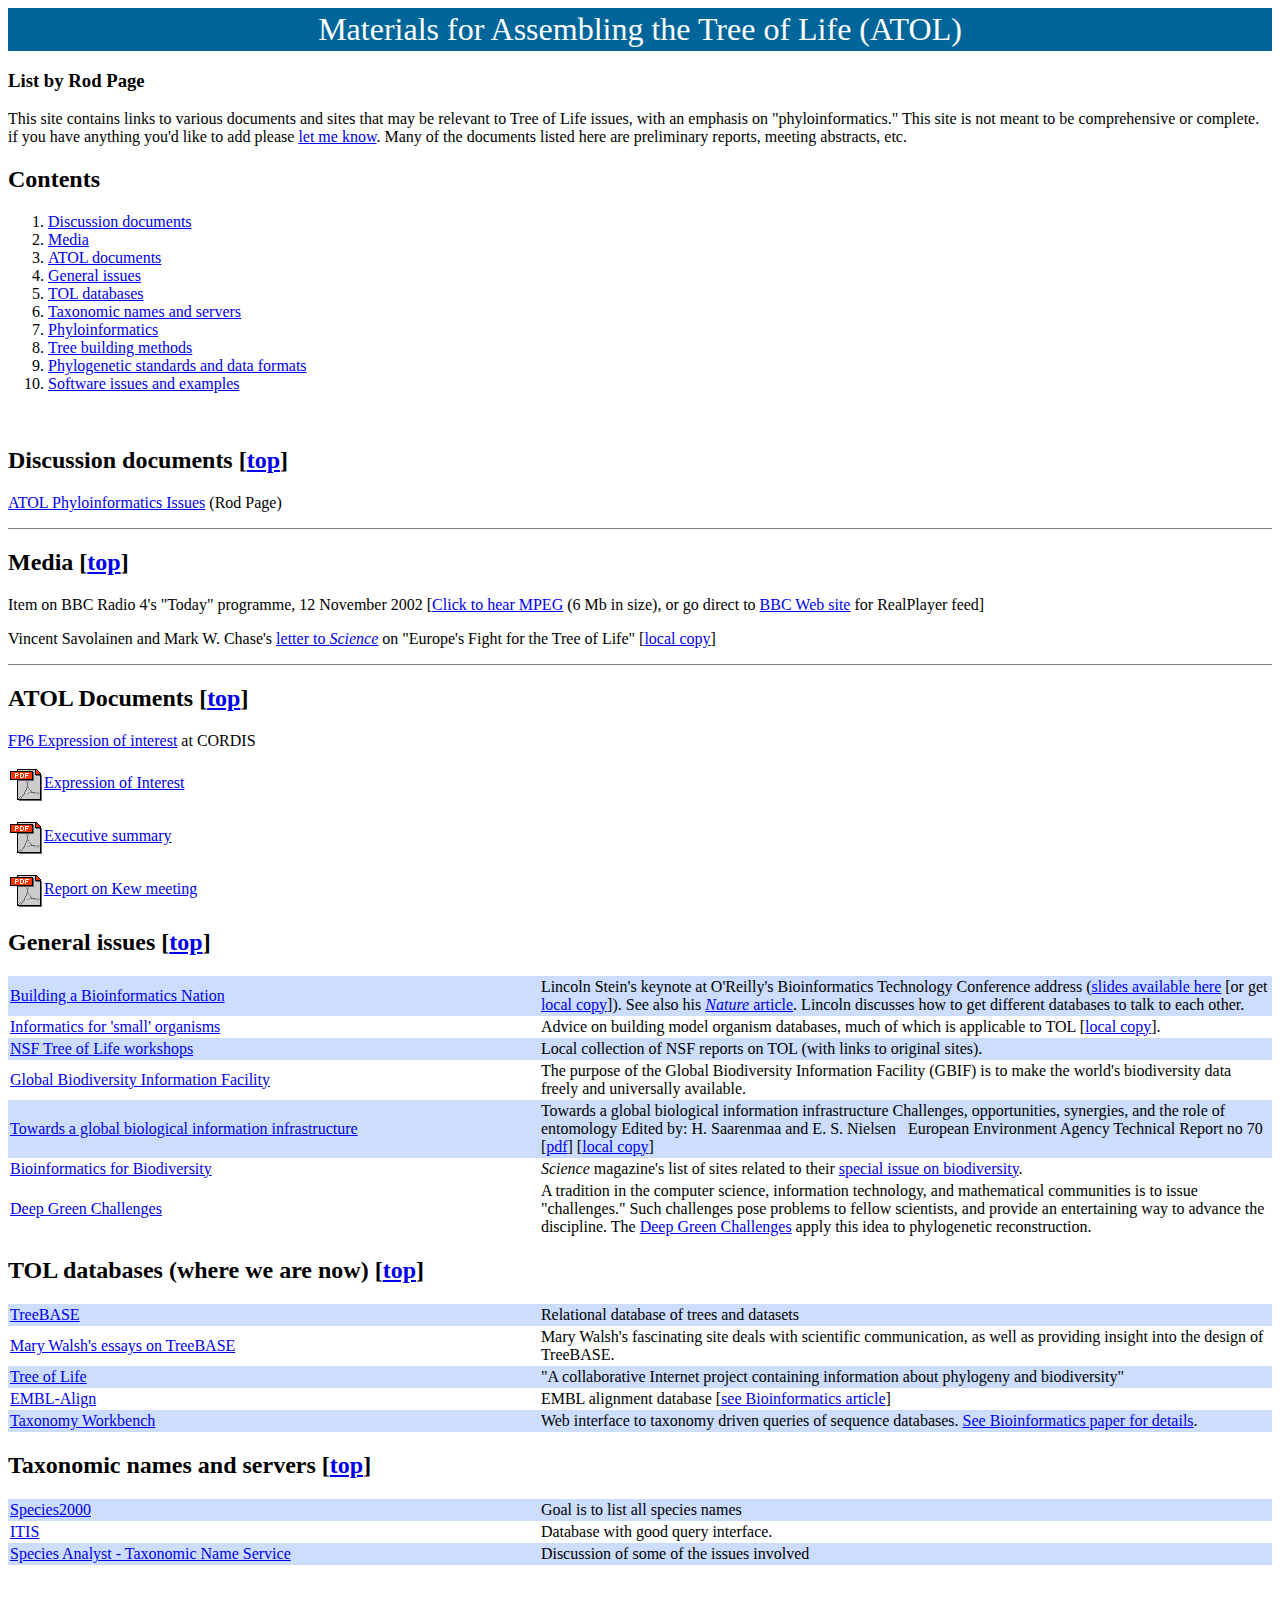
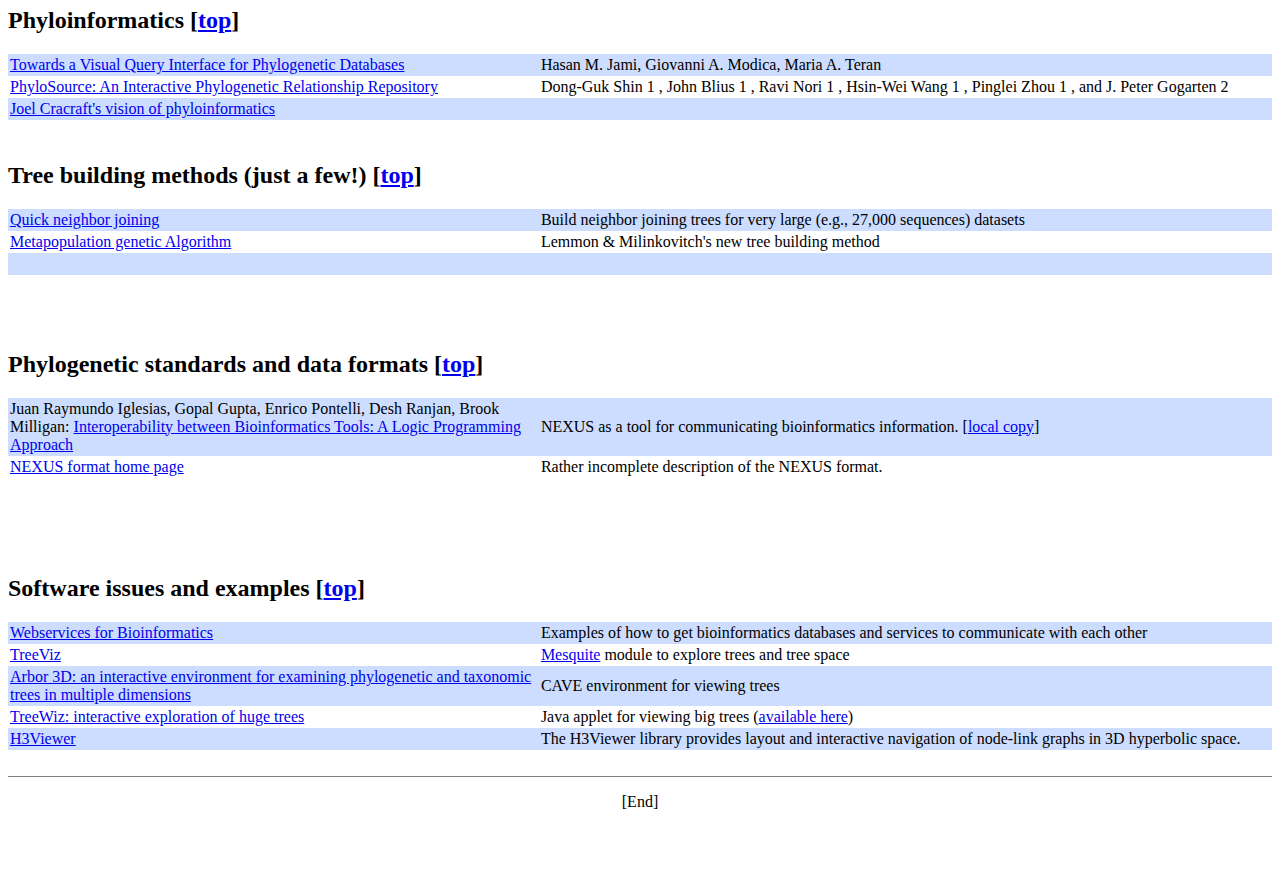
<file: index.html>
<html>
<head>
<title>Assembling the Tree of Life</title>
<meta http-equiv="Content-Type" content="text/html; charset=iso-8859-1">
<meta http-equiv="Pragma" content="no-cache">
</head>

<body bgcolor="#FFFFFF">
<font size="+3" color="#FFFFFF"><a name="top"></a></font>
<table border="0" width="100%" bgcolor="#006699">
  <tr>
    <td>
      <div align="center"><font size="+3" color="#FFFFFF">Materials for Assembling 
        the Tree of Life (ATOL)</font></div>
    </td>
  </tr>
</table>
<h3>List by Rod Page</h3>
<p>This site contains links to various documents and sites that may be relevant 
  to Tree of Life issues, with an emphasis on &quot;phyloinformatics.&quot; This 
  site is not meant to be comprehensive or complete. if you have anything you'd 
  like to add please <a href="mailto:r.page@bio.gla.ac.uk?Subject=ATOL">let me 
  know</a>. Many of the documents listed here are preliminary reports, meeting 
  abstracts, etc. </p>
<h2>Contents</h2>
<ol>
  <li><a href="#discussion">Discussion documents</a></li>
  <li><a href="#media">Media</a></li>
  <li><a href="#atol">ATOL documents</a></li>
  <li><a href="#general">General issues</a></li>
  <li><a href="#databases">TOL databases</a></li>
  <li><a href="#names">Taxonomic names and servers</a></li>
  <li><a href="#phyloinformatics">Phyloinformatics</a></li>
  <li><a href="#building">Tree building methods</a></li>
  <li><a href="#standards">Phylogenetic standards and data formats</a></li>
  <li><a href="#software">Software issues and examples</a></li>
</ol>
<p>&nbsp;</p>
<h2><a name="discussion"></a>Discussion documents [<a href="#top">top</a>]</h2>
<p><a href="phyloinformatics.html">ATOL Phyloinformatics Issues</a> (Rod Page)</p>
<hr size="1" noshade>
<h2><a name="media"></a>Media [<a href="#top">top</a>]</h2>
<p>Item on BBC Radio 4's &quot;Today&quot; programme, 12 November 2002 [<a href="taxonomy.mp3">Click 
  to hear MPEG</a> (6 Mb in size), or go direct to <a href="http://www.bbc.co.uk/radio4/today/listen/listen.shtml">BBC 
  Web site</a> for RealPlayer feed]</p>
<p>Vincent Savolainen and Mark W. Chase's <a href="http://www.sciencemag.org/cgi/content/full/302/5652/1894a">letter 
  to <em>Science</em></a> on &quot;Europe's Fight for the Tree of Life&quot; [<a href="SavolainenChase.pdf">local 
  copy</a>]</p>
<hr noshade size="1">
<h2><a name="atol"></a>ATOL Documents [<a href="#top">top</a>]</h2>
<p><a href="http://eoi.cordis.lu/dsp_details.cfm?ID=31692">FP6 Expression of interest</a> 
  at CORDIS</p>
<p><a href="reports/ATOL_EoI.pdf"><img src="images/pdf.gif" width="36" height="37" border="0" align="absmiddle">Expression 
  of Interest</a></p>
<p><a href="reports/ATOLExecSum.pdf"><img src="images/pdf.gif" width="36" height="37" border="0" align="absmiddle">Executive 
  summary</a></p>
<p><a href="reports/ATOLReport.pdf"><img src="images/pdf.gif" width="36" height="37" border="0" align="absmiddle">Report 
  on Kew meeting</a></p>
<h2><a name="general"></a>General issues [<a href="#top">top</a>]</h2>
<table border="0" width="100%" cellspacing="0" cellpadding="2">
  <tr bgcolor="#CCDDFF"> 
    <td width="42%"><a href="http://www.oreillynet.com/pub/a/network/2002/01/29/bioday2.html">Building 
      a Bioinformatics Nation</a> </td>
    <td width="58%">Lincoln Stein's keynote at O'Reilly's Bioinformatics Technology 
      Conference address (<a href="http://prometheus.frii.com/%7Egnat/tmp/stein_keynote.ppt">slides 
      available here</a> [or get <a href="stein_keynote.ppt">local copy</a>]). 
      See also his <i><a href="http://www.nature.com/nature/links/020509/020509-2.html">Nature</a></i><a href="http://www.nature.com/nature/links/020509/020509-2.html"> 
      article</a>. Lincoln discusses how to get different databases to talk to 
      each other.</td>
  </tr>
  <tr> 
    <td width="42%"><a href="http://www.gmod.org/green_paper.shtml">Informatics 
      for 'small' organisms</a></td>
    <td width="58%">Advice on building model organism databases, much of which 
      is applicable to TOL [<a href="AGREEN~1.HTM">local copy</a>].</td>
  </tr>
  <tr bgcolor="#CCDDFF"> 
    <td width="42%"><a href="http://taxonomy.zoology.gla.ac.uk/rod/docs/tol/index.html">NSF 
      Tree of Life workshops</a></td>
    <td width="58%">Local collection of NSF reports on TOL (with links to original 
      sites).</td>
  </tr>
  <tr> 
    <td width="42%"><a href="http://www.gbif.org">Global Biodiversity Information 
      Facility</a> </td>
    <td width="58%">The purpose of the Global Biodiversity Information Facility 
      (GBIF) is to make the world's biodiversity data freely and universally available.</td>
  </tr>
  <tr bgcolor="#CCDDFF"> 
    <td width="42%"><a href="http://reports.eea.eu.int/technical_report_2001_70/en">Towards 
      a global biological information infrastructure</a> </td>
    <td width="58%">Towards a global biological information infrastructure Challenges, 
      opportunities, synergies, and the role of entomology Edited by: H. Saarenmaa 
      and E. S. Nielsen � European Environment Agency Technical Report no 70 [<a href="http://reports.eea.eu.int/technical_report_2001_70/en/Technical%20Report%2070%20web.pdf">pdf</a>] 
      [<a href="eea.pdf">local copy</a>] </td>
  </tr>
  <tr> 
    <td width="42%"><a href="http://www.sciencemag.org/feature/data/biodiversity2000.shl">Bioinformatics 
      for Biodiversity</a></td>
    <td width="58%"><i>Science</i> magazine's list of sites related to their <a href="http://www.sciencemag.org/content/vol289/issue5488/#specialintro">special 
      issue on biodiversity</a>.</td>
  </tr>
  <tr>
    <td width="42%"><a href="http://www.life.umd.edu/labs/delwiche/deepgreen/DGchallenges.html">Deep 
      Green Challenges</a></td>
    <td width="58%">A tradition in the computer science, information technology, 
      and mathematical communities is to issue "challenges." Such challenges pose 
      problems to fellow scientists, and provide an entertaining way to advance 
      the discipline. The <a href="http://www.life.umd.edu/labs/delwiche/deepgreen/DGchallenges.html">Deep 
      Green Challenges</a> apply this idea to phylogenetic reconstruction.</td>
  </tr>
</table>
<h2><a name="databases"></a>TOL databases (where we are now) [<a href="#top">top</a>]</h2>
<table border="0" width="100%" cellspacing="0" cellpadding="2">
  <tr bgcolor="#CCDDFF"> 
    <td width="42%"><a href="http://www.treebase.org">TreeBASE</a></td>
    <td width="58%">Relational database of trees and datasets</td>
  </tr>
  <tr>
    <td width="42%"><a href="http://www.dac.neu.edu/english/m.walsh/mtpw/">Mary 
      Walsh's essays on TreeBASE</a></td>
    <td width="58%">Mary Walsh's fascinating site deals with scientific communication, 
      as well as providing insight into the design of TreeBASE.</td>
  </tr>
  <tr bgcolor="#CCDDFF"> 
    <td width="42%"><a href="http://tolweb.org/tree/">Tree of Life</a></td>
    <td width="58%">&quot;A collaborative Internet project containing information 
      about phylogeny and biodiversity&quot;</td>
  </tr>
  <tr> 
    <td width="42%"><a href="http://www.ebi.ac.uk/embl/Submission/align_top.html">EMBL-Align</a></td>
    <td width="58%">EMBL alignment database [<a href="http://bioinformatics.oupjournals.org/cgi/content/abstract/18/5/763">see 
      Bioinformatics article</a>]</td>
  </tr>
  <tr bgcolor="#CCDDFF"> 
    <td width="42%"><a href="http://mendel.imp.univie.ac.at/webtax/servlet/tax">Taxonomy 
      Workbench</a></td>
    <td width="58%">Web interface to taxonomy driven queries of sequence databases. 
      <a href="http://bioinformatics.oupjournals.org/cgi/content/abstract/17/12/1179">See 
      Bioinformatics paper for details</a>.</td>
  </tr>
</table>
<h2><a name="names"></a>Taxonomic names and servers [<a href="#top">top</a>]</h2>
<table border="0" width="100%" cellspacing="0" cellpadding="2">
  <tr bgcolor="#CCDDFF"> 
    <td width="42%"><a href="http://www.sp2000.org/">Species2000</a></td>
    <td width="58%">Goal is to list all species names</td>
  </tr>
  <tr>
    <td width="42%"><a href="http://www.itis.usda.gov/">ITIS</a></td>
    <td width="58%">Database with good query interface.</td>
  </tr>
  <tr bgcolor="#CCDDFF"> 
    <td width="42%"><a href="http://tsadev.speciesanalyst.net/documentation/ow.asp?TaxonomicNameService">Species 
      Analyst - Taxonomic Name Service</a></td>
    <td width="58%">Discussion of some of the issues involved</td>
  </tr>
  <tr>
    <td width="42%">&nbsp;</td>
    <td width="58%">&nbsp;</td>
  </tr>
</table>
<h2><a name="phyloinformatics"></a>Phyloinformatics [<a href="#top">top</a>]</h2>
<table border="0" width="100%" cellspacing="0" cellpadding="2">
  <tr bgcolor="#CCDDFF"> 
    <td width="42%"><a href="jamil-cikm-2001.pdf">Towards a Visual Query Interface 
      for Phylogenetic Databases </a></td>
    <td width="58%">Hasan M. Jami, Giovanni A. Modica, Maria A. Teran</td>
  </tr>
  <tr>
    <td width="42%"><a href="shin.pdf">PhyloSource: An Interactive Phylogenetic 
      Relationship Repository</a> </td>
    <td width="58%">Dong-Guk Shin 1 , John Blius 1 , Ravi Nori 1 , Hsin-Wei Wang 
      1 , Pinglei Zhou 1 , and J. Peter Gogarten 2</td>
  </tr>
  <tr bgcolor="#CCDDFF"> 
    <td width="42%"><a href="phyloinformatics.jpg" target="_new">Joel Cracraft's 
      vision of phyloinformatics</a></td>
    <td width="58%">&nbsp;</td>
  </tr>
  <tr>
    <td width="42%">&nbsp;</td>
    <td width="58%">&nbsp;</td>
  </tr>
</table>
<h2><a name="building"></a>Tree building methods (just a few!) [<a href="#top">top</a>]</h2>
<table border="0" width="100%" cellspacing="0" cellpadding="2">
  <tr bgcolor="#CCDDFF"> 
    <td width="42%"><a href="http://bioinformatics.oupjournals.org/cgi/content/abstract/18/11/1546">Quick 
      neighbor joining</a> </td>
    <td width="58%">Build neighbor joining trees for very large (e.g., 27,000 
      sequences) datasets</td>
  </tr>
  <tr> 
    <td width="42%"><a href="http://www.ulb.ac.be/sciences/ueg/html_files/MetaPIGA.html">Metapopulation 
      genetic Algorithm</a></td>
    <td width="58%">Lemmon & Milinkovitch's new tree building method</td>
  </tr>
  <tr bgcolor="#CCDDFF"> 
    <td width="42%">&nbsp;</td>
    <td width="58%">&nbsp;</td>
  </tr>
  <tr> 
    <td width="42%">&nbsp;</td>
    <td width="58%">&nbsp;</td>
  </tr>
</table>
<p>&nbsp;</p>
<h2><a name="standards"></a>Phylogenetic standards and data formats [<a href="#top">top</a>]</h2>
<table border="0" width="100%" cellspacing="0" cellpadding="2">
  <tr bgcolor="#CCDDFF"> 
    <td height="39" width="42%">Juan Raymundo Iglesias, Gopal Gupta, Enrico Pontelli, 
      Desh Ranjan, Brook Milligan: <a href="http://link.springer.de/link/service/series/0558/bibs/1990/19900153.htm">Interoperability 
      between Bioinformatics Tools: A Logic Programming Approach</a> </td>
    <td height="39" width="58%">NEXUS as a tool for communicating bioinformatics 
      information. [<a href="19900153.pdf">local copy</a>] </td>
  </tr>
  <tr>
    <td width="42%"><a href="http://phylogeny.arizona.edu/nexus/nexus.html">NEXUS 
      format home page</a></td>
    <td width="58%">Rather incomplete description of the NEXUS format.</td>
  </tr>
  <tr>
    <td width="42%">&nbsp;</td>
    <td width="58%">&nbsp;</td>
  </tr>
  <tr>
    <td width="42%">&nbsp;</td>
    <td width="58%">&nbsp;</td>
  </tr>
</table>
<p>&nbsp;</p>
<h2><a name="software"></a>Software issues and examples [<a href="#top">top</a>]</h2>
<table border="0" width="100%" cellspacing="0" cellpadding="2">
  <tr bgcolor="#CCDDFF"> 
    <td width="42%"><a href="http://www.oreillynet.com/pub/a/webservices/2002/05/14/biows.html">Webservices 
      for Bioinformatics</a></td>
    <td width="58%">Examples of how to get bioinformatics databases and services 
      to communicate with each other </td>
  </tr>
  <tr> 
    <td width="42%"><a href="http://comet.lehman.cuny.edu/treeviz/">TreeViz</a></td>
    <td width="58%"><a href="http://mesquiteproject.org/mesquite/mesquite.html">Mesquite</a> 
      module to explore trees and tree space</td>
  </tr>
  <tr bgcolor="#CCDDFF"> 
    <td width="42%"><a href="http://bioinformatics.oupjournals.org/cgi/content/abstract/16/11/1003">Arbor 
      3D: an interactive environment for examining phylogenetic and taxonomic 
      trees in multiple dimensions </a></td>
    <td width="58%">CAVE environment for viewing trees</td>
  </tr>
  <tr> 
    <td width="42%"><a href="http://bioinformatics.oupjournals.org/cgi/content/abstract/18/1/109">TreeWiz: 
      interactive exploration of huge trees</a></td>
    <td width="58%">Java applet for viewing big trees (<a href="http://www.eml.org/english/homes/ulla/forest/forest.html">available 
      here</a>)</td>
  </tr>
  <tr bgcolor="#CCDDFF"> 
    <td width="42%"><a href="http://graphics.stanford.edu/%7Emunzner/h3/">H3Viewer</a></td>
    <td width="58%">The H3Viewer library provides layout and interactive navigation 
      of node-link graphs in 3D hyperbolic space. </td>
  </tr>
</table>
<br>
<hr noshade size="1">
<p align="center">[End]</p>
<p>&nbsp;</p>
<p>&nbsp;</p>
</body>
</html>
</file>
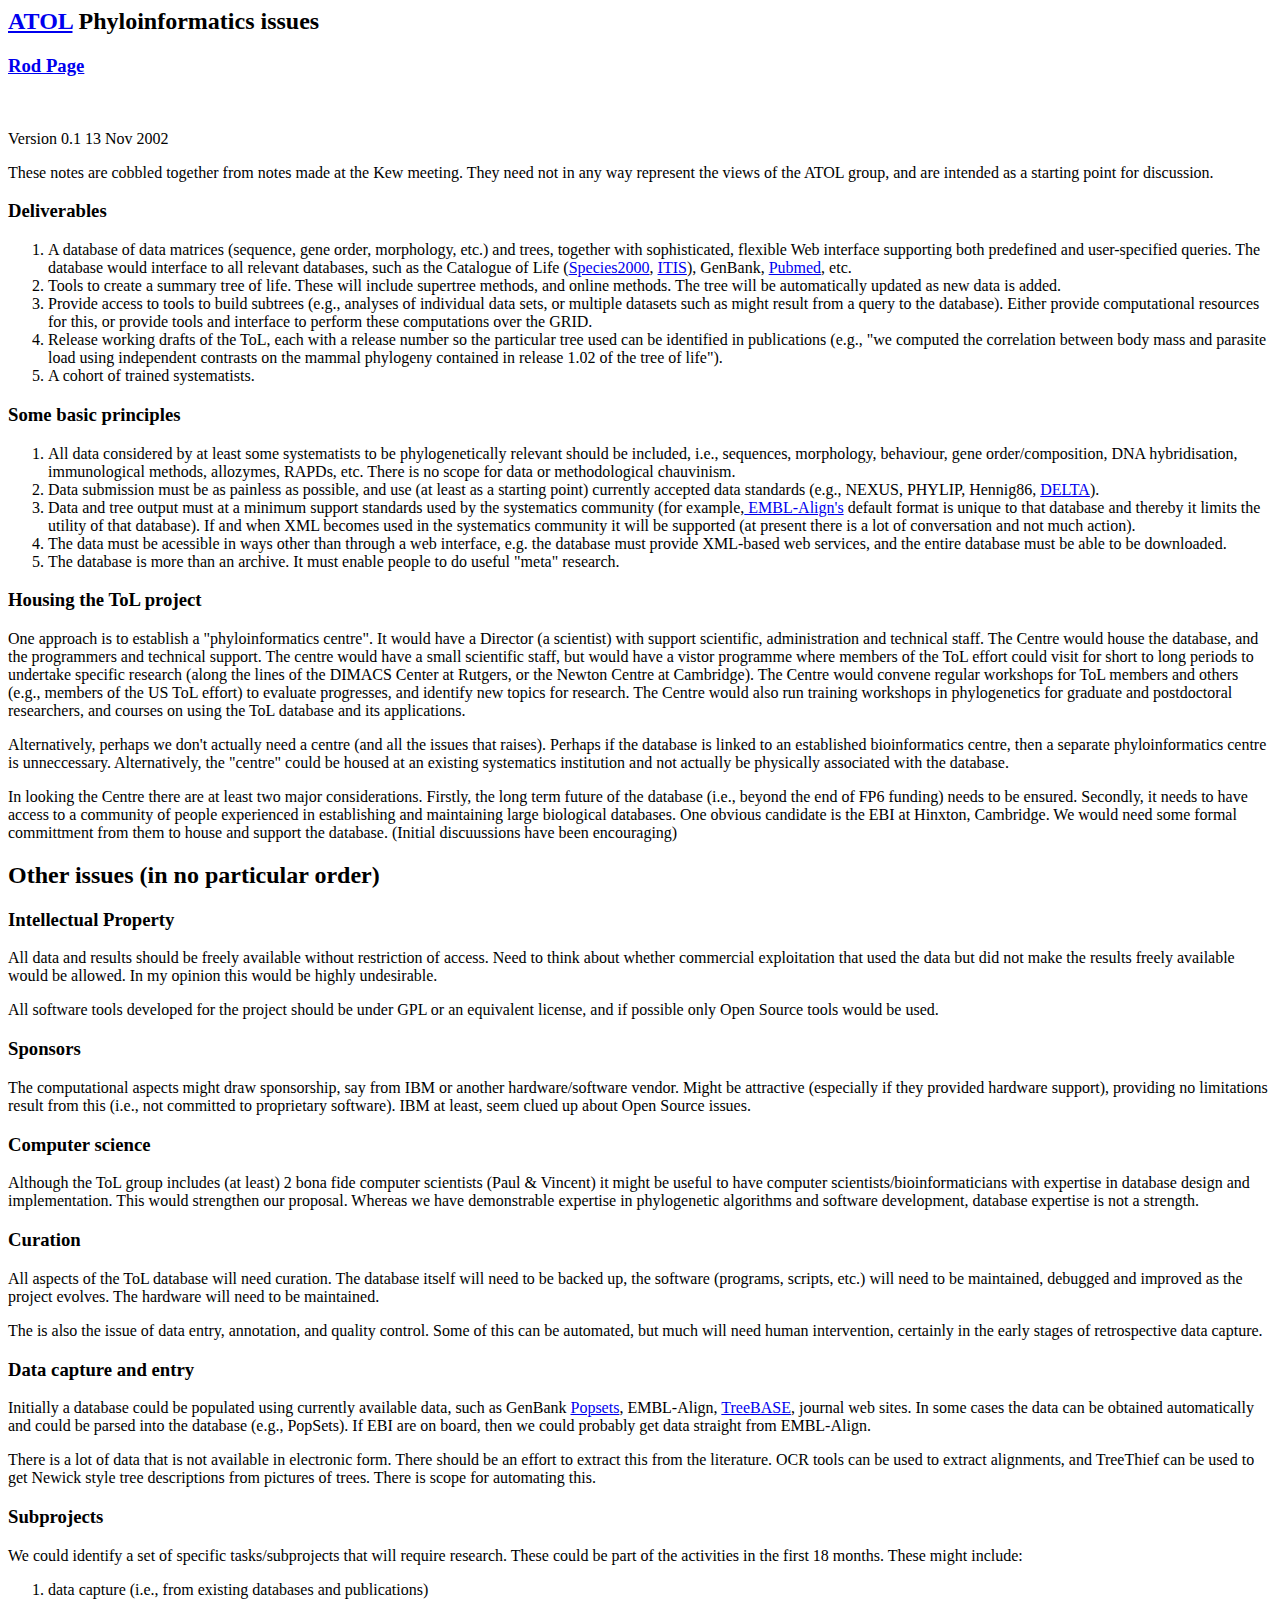
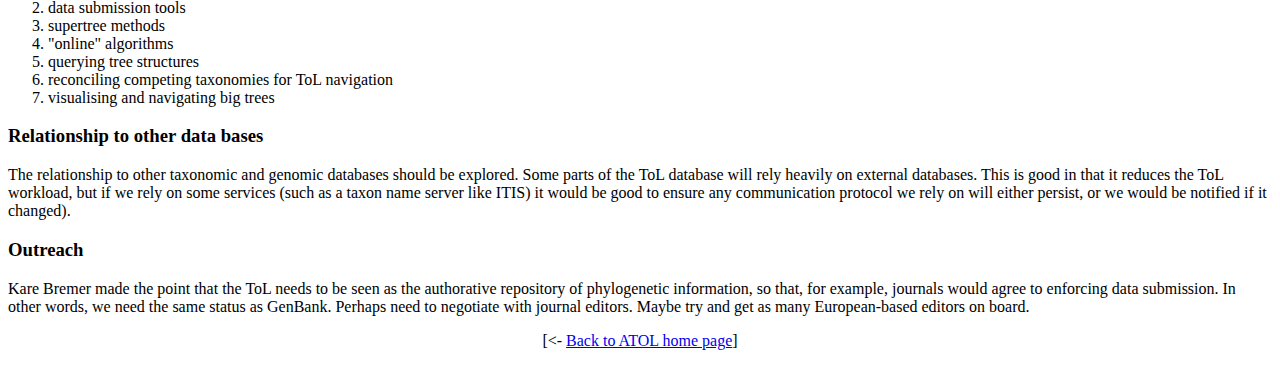
<file: phyloinformatics.html>
<html><head>
<meta http-equiv="Content-Type" content="text/html; charset=iso-8859-1">
<title>ATOL Phyloinformatics Issues</title></head><body bgcolor="#FFFFFF"><h2><a href="index.html">ATOL</a> Phyloinformatics issues</h2><h3><a href="mailto:r.page@bio.gla.ac.uk?Subject=ATOL">Rod Page</a></h3><p>&nbsp;</p><p>Version 0.1 13 Nov 2002</p><p>These notes are cobbled together from notes made at the Kew meeting. They need   not in any way represent the views of the ATOL group, and are intended as a   starting point for discussion.</p><h3>Deliverables</h3><ol>  <li>A database of data matrices (sequence, gene order, morphology, etc.) and     trees, together with sophisticated, flexible Web interface supporting both     predefined and user-specified queries. The database would interface to all     relevant databases, such as the Catalogue of Life (<a href="http://www.sp2000.org/">Species2000</a>,     <a href="http://www.itis.usda.gov/">ITIS</a>), GenBank, <a href="http://www.ncbi.nlm.nih.gov/entrez/query.fcgi?db=PubMed">Pubmed</a>,     etc.</li>  <li>Tools to create a summary tree of life. These will include supertree methods,     and online methods. The tree will be automatically updated as new data is     added.</li>  <li>Provide access to tools to build subtrees (e.g., analyses of individual     data sets, or multiple datasets such as might result from a query to the database).     Either provide computational resources for this, or provide tools and interface     to perform these computations over the GRID.</li>  <li>Release working drafts of the ToL, each with a release number so the particular     tree used can be identified in publications (e.g., "we computed the correlation     between body mass and parasite load using independent contrasts on the mammal     phylogeny contained in release 1.02 of the tree of life").</li>  <li>A cohort of trained systematists.</li></ol><h3>Some basic principles</h3><ol><li>All data considered by at least some systematists to be phylogenetically relevant should be included, i.e., sequences, morphology, behaviour, gene order/composition, DNA hybridisation, immunological methods, allozymes, RAPDs, etc. There is no scope for data or methodological chauvinism.</li>  <li>Data submission must be as painless as possible, and use (at least as a starting     point) currently accepted data standards (e.g., NEXUS, PHYLIP, Hennig86, <a href="http://biodiversity.uno.edu/delta/">DELTA</a>).</li>  <li>Data and tree output must at a minimum support standards used by the systematics     community (for example,<a href="http://www.ebi.ac.uk/embl/Submission/align_top.html">     EMBL-Align's</a> default format is unique to that database and thereby it     limits the utility of that database). If and when XML becomes used in the     systematics community it will be supported (at present there is a lot of conversation     and not much action).</li><li>The data must be acessible in ways other than  through a web interface, e.g. the database must provide XML-based web services, and the entire database must be able to be downloaded.</li><li>The database is more than an archive. It must enable people to do useful "meta" research.</li></ol><h3>Housing the ToL project</h3><p>One approach is to establish a "phyloinformatics centre". It would have a Director (a scientist) with support scientific, administration and technical staff. The Centre would house the database, and the programmers and technical support. The centre would have a small scientific staff, but would have a vistor programme where members of the ToL effort could visit for short to long periods to undertake specific research (along the lines of the DIMACS Center at Rutgers, or the Newton Centre at Cambridge). The Centre would convene regular workshops for ToL members and others (e.g., members of the US ToL effort) to evaluate progresses, and identify new topics for research. The Centre would also run training workshops in phylogenetics for graduate and postdoctoral researchers, and courses on using the ToL database and its applications.</p><p>Alternatively, perhaps we don't actually need a centre (and all the issues that raises). Perhaps if the database is linked to an established bioinformatics centre, then a separate phyloinformatics centre is unneccessary. Alternatively, the "centre" could be housed at an existing systematics institution and not actually be physically associated with the database.</p><p>In looking the Centre there are at least two major considerations. Firstly, the long term future of the database (i.e., beyond the end of FP6 funding) needs to be ensured. Secondly, it needs to have access to a community of people experienced in establishing and maintaining large biological databases. One obvious candidate is the EBI at Hinxton, Cambridge. We would need some formal committment from them to house and support the database. (Initial discuussions have been encouraging)</p><h2>Other issues (in no particular order)</h2><h3>Intellectual Property</h3><p>All data and results should be freely available without restriction of access. Need to think about whether commercial exploitation that used the data but did not make the results freely available would be allowed. In my opinion this would be highly undesirable.</p><p>All software tools developed for the project should be under GPL or an equivalent license, and if possible only Open Source tools would be used.</p><h3>Sponsors</h3>The computational aspects might draw sponsorship, say from IBM or another hardware/software vendor. Might be attractive (especially if they provided hardware support), providing no limitations result from this (i.e., not committed to proprietary software). IBM at least, seem clued up about Open Source issues.<h3>Computer science</h3><p>Although the ToL group includes (at least) 2 bona fide computer scientists (Paul & Vincent) it might be useful to have computer scientists/bioinformaticians with expertise in database design and implementation. This would strengthen our proposal. Whereas we have demonstrable expertise in phylogenetic algorithms and software development, database expertise is not a strength.</p><h3>Curation</h3><p>All aspects of the ToL database will need curation. The database itself will need to be backed up, the software (programs, scripts, etc.) will need to be maintained, debugged and improved as the project evolves. The hardware will need to be maintained.</p><p>The is also the issue of data entry, annotation, and quality control. Some of this can be automated, but much will need human intervention, certainly in the early stages of retrospective data capture.</p><h3>Data capture and entry</h3><p>Initially a database could be populated using currently available data, such   as GenBank <a href="http://www.ncbi.nlm.nih.gov/entrez/query.fcgi?db=Popset">Popsets</a>,   EMBL-Align, <a href="http://www.treebase.org/">TreeBASE</a>, journal web sites.   In some cases the data can be obtained automatically and could be parsed into   the database (e.g., PopSets). If EBI are on board, then we could probably get   data straight from EMBL-Align.</p><p>There is a lot of data that is not available in electronic form. There should be an effort to extract this from the literature. OCR tools can be used to extract alignments, and TreeThief can be used to get Newick style tree descriptions from pictures of trees. There is scope for automating this.</p><h3>Subprojects</h3>We could identify a set of specific tasks/subprojects that will require research. These could be part of the activities in the first 18 months. These might include:<ol><li>data capture (i.e., from existing databases and publications)</li><li>data submission tools</li><li>supertree methods</li><li>"online" algorithms</li><li>querying tree structures</li><li>reconciling competing taxonomies for ToL navigation</li><li>visualising and navigating big trees</li></ol><h3>Relationship to other data bases</h3><p>The relationship to other taxonomic and genomic databases should be explored. Some parts of the ToL database will rely heavily on external databases. This is good in that it reduces the ToL workload, but if we rely on some services (such as a taxon name server like ITIS) it would be good to ensure any communication protocol we rely on will either persist, or we would be notified if it changed).</p><h3>Outreach</h3><p>Kare Bremer made the point that the ToL needs to be seen as the authorative   repository of phylogenetic information, so that, for example, journals would   agree to enforcing data submission. In other words, we need the same status   as GenBank. Perhaps need to negotiate with journal editors. Maybe try and get   as many European-based editors on board. </p><p align="center">[&lt;- <a href="index.html">Back to ATOL home page</a>]</p></body></html>
</file>
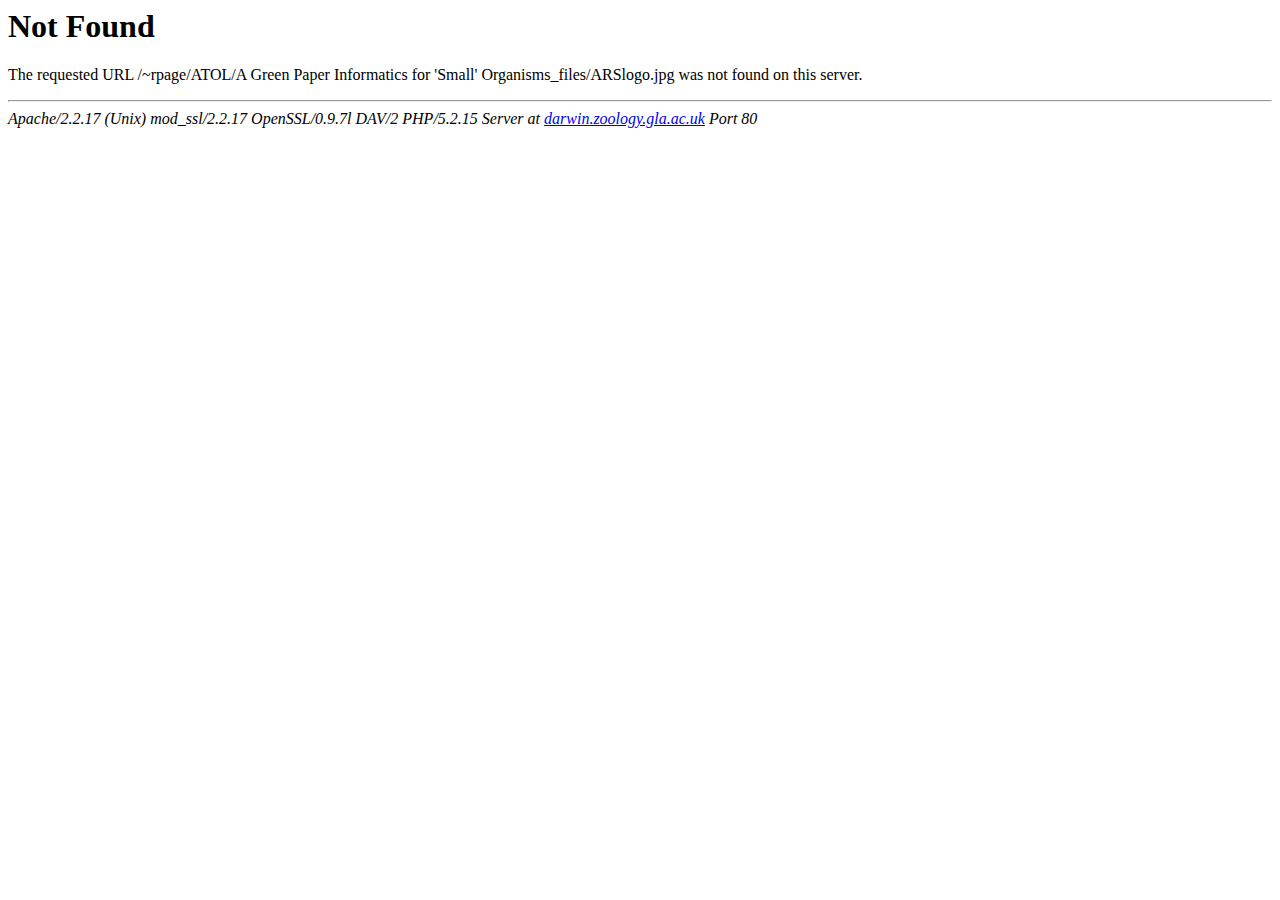
<file: A Green Paper Informatics for 'Small' Organisms_files/ARSlogo.jpg.html>
<!DOCTYPE HTML PUBLIC "-//IETF//DTD HTML 2.0//EN">
<html><head>
<meta http-equiv="Content-Type" content="text/html; charset=iso-8859-1">

<title>404 Not Found</title>
</head><body>
<h1>Not Found</h1>
<p>The requested URL /~rpage/ATOL/A Green Paper Informatics for 'Small' Organisms_files/ARSlogo.jpg was not found on this server.</p>
<hr>
<address>Apache/2.2.17 (Unix) mod_ssl/2.2.17 OpenSSL/0.9.7l DAV/2 PHP/5.2.15 Server at <a href="mailto:you@example.com">darwin.zoology.gla.ac.uk</a> Port 80</address>
</body></html>
</file>
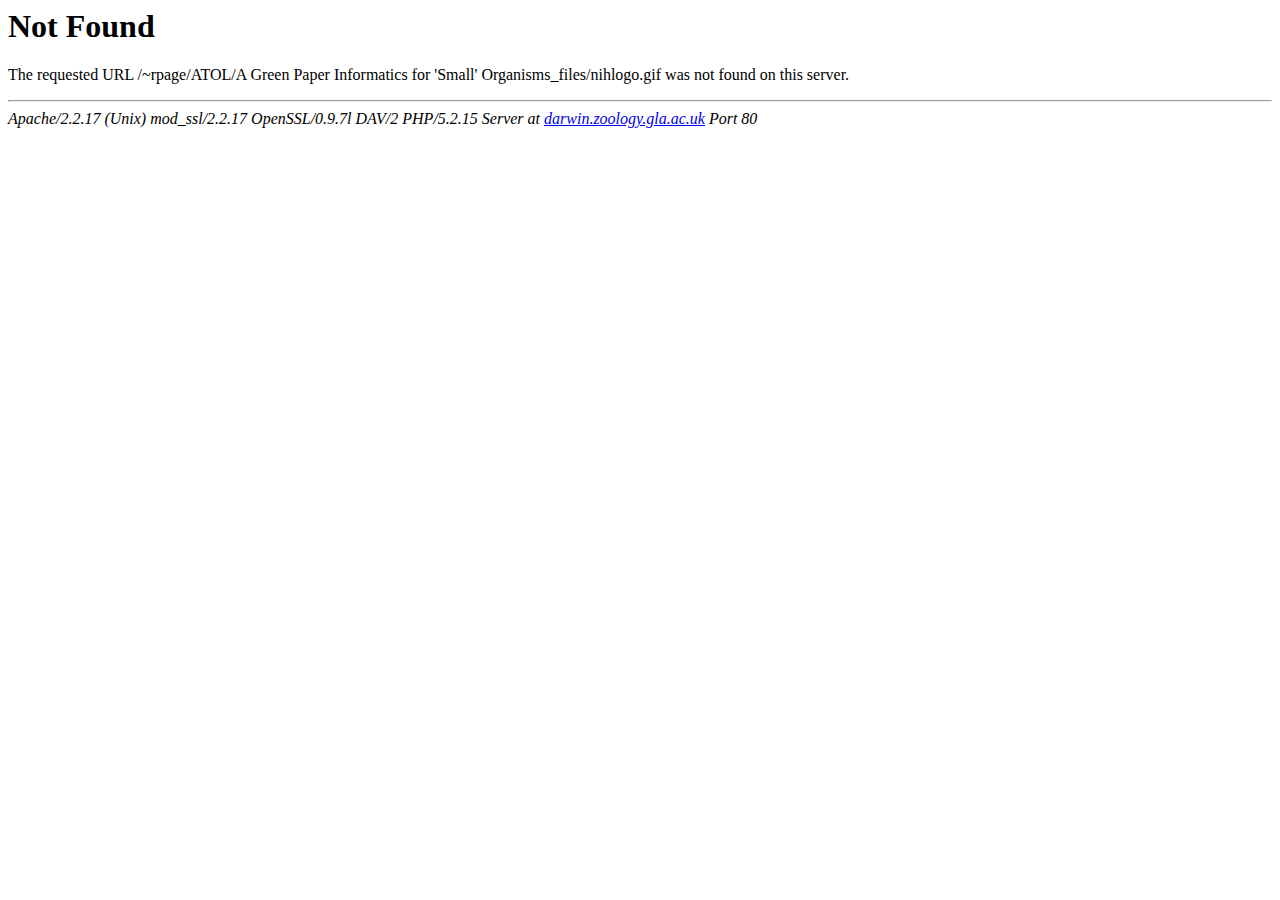
<file: A Green Paper Informatics for 'Small' Organisms_files/nihlogo.gif.html>
<!DOCTYPE HTML PUBLIC "-//IETF//DTD HTML 2.0//EN">
<html><head>
<meta http-equiv="Content-Type" content="text/html; charset=iso-8859-1">

<title>404 Not Found</title>
</head><body>
<h1>Not Found</h1>
<p>The requested URL /~rpage/ATOL/A Green Paper Informatics for 'Small' Organisms_files/nihlogo.gif was not found on this server.</p>
<hr>
<address>Apache/2.2.17 (Unix) mod_ssl/2.2.17 OpenSSL/0.9.7l DAV/2 PHP/5.2.15 Server at <a href="mailto:you@example.com">darwin.zoology.gla.ac.uk</a> Port 80</address>
</body></html>
</file>
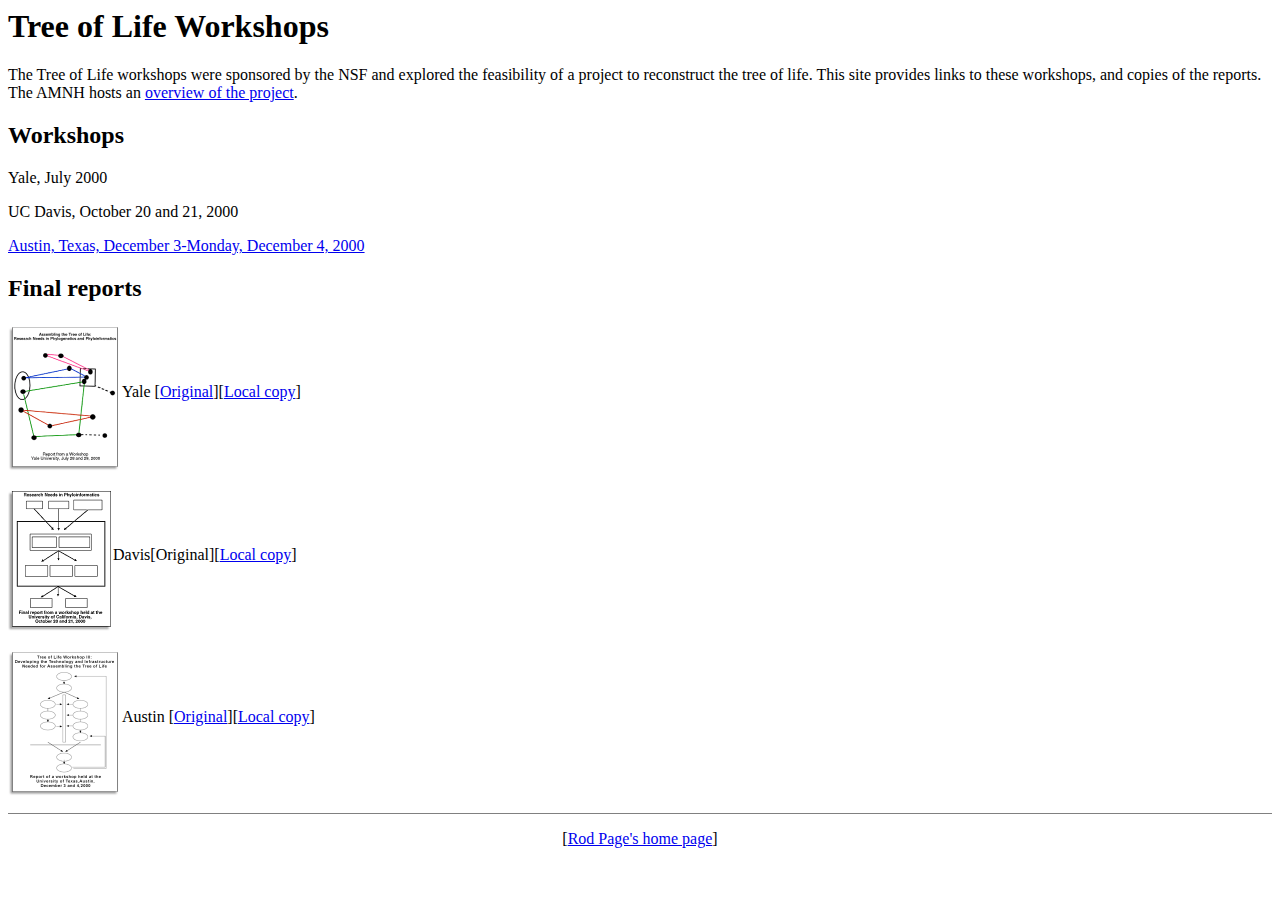
<file: tol/Tree of Life Workshops.html>
<html>
<head>
<title>Tree of Life Workshops</title>
<meta http-equiv="Content-Type" content="text/html; charset=iso-8859-1">
</head>

<body bgcolor="#FFFFFF">
<h1>Tree of Life Workshops</h1>
<p>The Tree of Life workshops were sponsored by the NSF and explored the feasibility 
  of a project to reconstruct the tree of life. This site provides links to these 
  workshops, and copies of the reports. The AMNH hosts an <a href="http://research.amnh.org/biodiversity/features/feat.html">overview 
  of the project</a>.</p>
<h2>Workshops</h2>
<p>Yale, July 2000</p>
<p>UC Davis, October 20 and 21, 2000 </p>
<p><a href="http://www.biosci.utexas.edu/treeoflife/">Austin, Texas, December 
  3-Monday, December 4, 2000</a> </p>
<h2>Final reports</h2>
<p><a href="tol_workshop_report.pdf"><img src="treepdf.gif" width="114" height="150" align="middle" border="0"></a>Yale 
  [<a href="http://research.amnh.org/biodiversity/acrobat/tol_workshop_report.pdf">Original</a>][<a href="tol_workshop_report.pdf">Local 
  copy</a>] </p>
<p><a href="UCD_Phyloinformatics_Report.pdf"><img src="treeIIpdf.gif" width="105" height="143" border="0" align="middle"></a>Davis[Original][<a href="UCD_Phyloinformatics_Report.pdf">Local 
  copy</a>]</p>
<p><a href="TOLIII.final.report.pdf"><img src="tree3pdf.gif" width="114" height="150" border="0" align="middle"></a>Austin 
  [<a href="http://www.biosci.utexas.edu/treeoflife/TOLIII.final.report.pdf">Original</a>][<a href="TOLIII.final.report.pdf">Local 
  copy</a>]</p>
<hr size="1" noshade>
<p align="center">[<a href="../../rod.html">Rod Page's home page</a>]</p>
<p>&nbsp;</p>
</body>
</html>
</file>
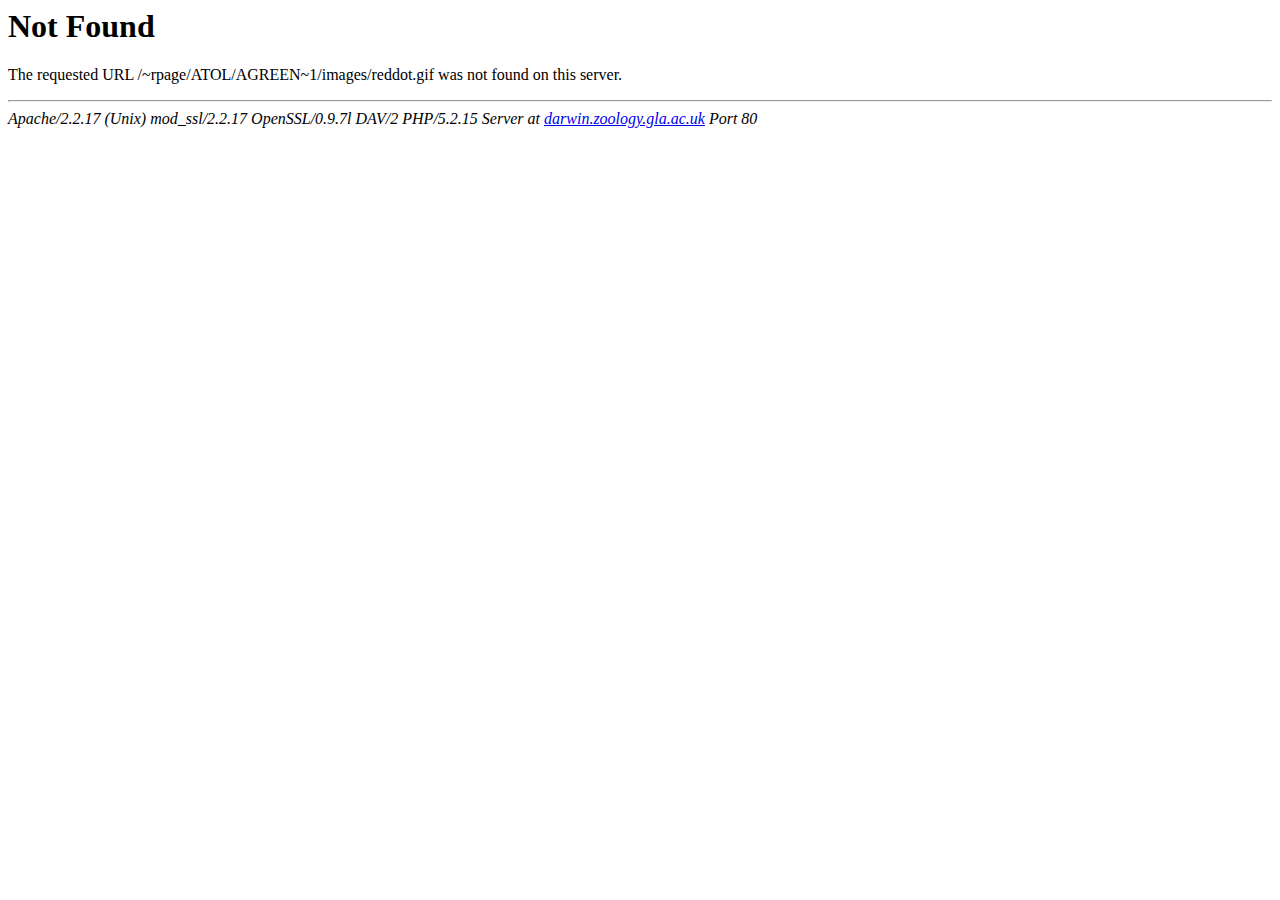
<file: AGREEN~1/images/reddot.gif.html>
<!DOCTYPE HTML PUBLIC "-//IETF//DTD HTML 2.0//EN">
<html><head>
<meta http-equiv="Content-Type" content="text/html; charset=iso-8859-1">

<title>404 Not Found</title>
</head><body>
<h1>Not Found</h1>
<p>The requested URL /~rpage/ATOL/AGREEN~1/images/reddot.gif was not found on this server.</p>
<hr>
<address>Apache/2.2.17 (Unix) mod_ssl/2.2.17 OpenSSL/0.9.7l DAV/2 PHP/5.2.15 Server at <a href="mailto:you@example.com">darwin.zoology.gla.ac.uk</a> Port 80</address>
</body></html>
</file>
